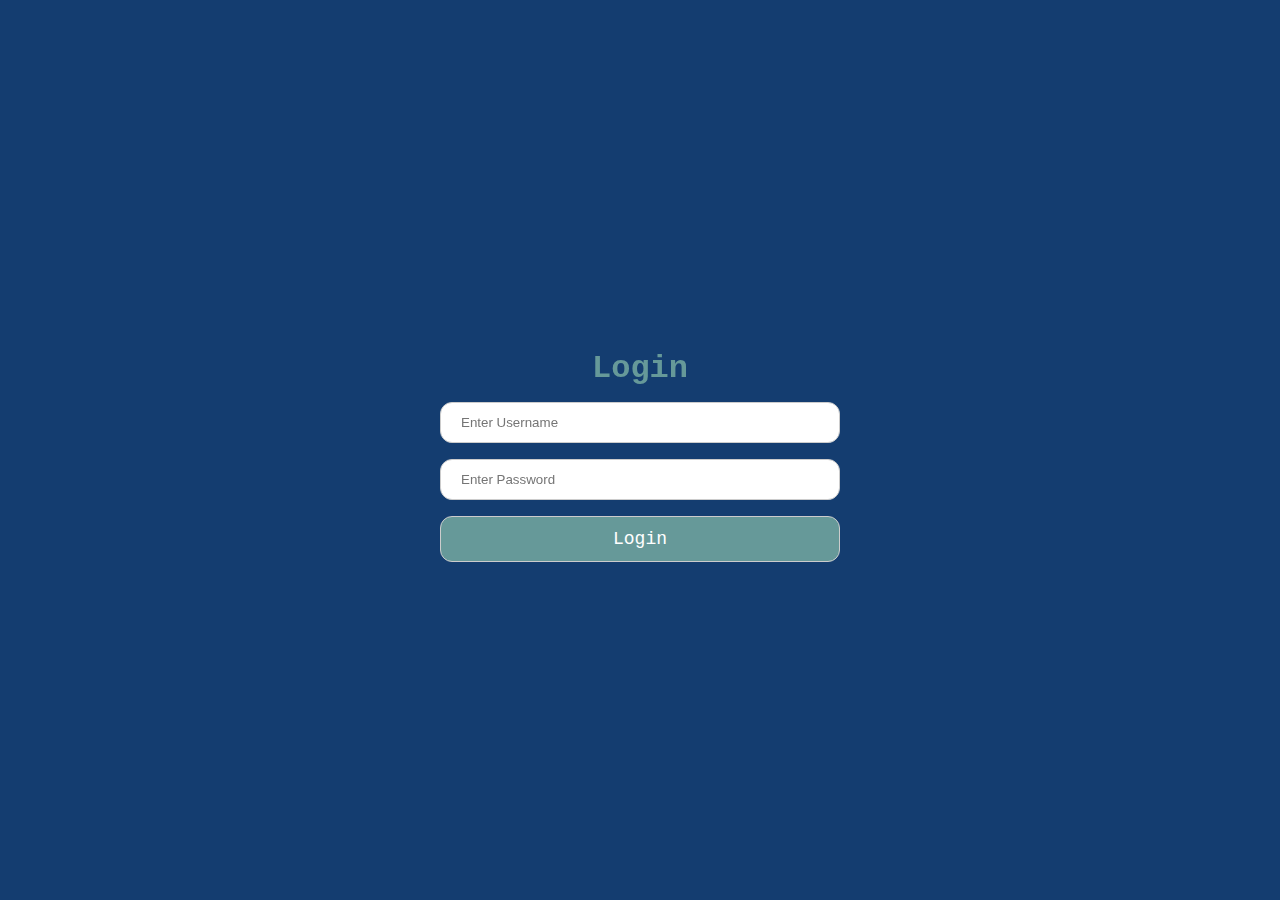
<file: app/views/loginpage.scala.html>
<!DOCTYPE html>
<html>
<style>
   body {
       background-color:#143D70;
    }
     h1{
        text-align:center;
         color:#669999;
         margin:0 0 7px;
         font-family: Courier New;
    }
   button{
    background-color: #669999;
    color: white;
     font-size: large;
     font-family: Courier New;
    width: 100%;
    padding: 12px 20px;
    margin: 8px 0;
    display: inline-block;
    border: 1px solid #ccc;
    border-radius: 12px;
    box-sizing: border-box;r
    cursor: pointer;
   }
   input[type=text], input[type=password] {
    width: 100%;
    padding: 12px 20px;
    margin: 8px 0;
    display: inline-block;
    border: 1px solid #ccc;
    border-radius: 12px;
    box-sizing: border-box;
}
   div {
       height: 200px;
    width: 400px;
    position: fixed;
    top: 50%;
    left: 50%;
    margin-top: -100px;
    margin-left: -200px;
}
</style>

<body>
<div>

    <header>
        <h1> Login</h1>
    </header>

    <input type="text" placeholder="Enter Username" name="uname" required />


    <input type="password" placeholder="Enter Password" name="psw" required>

    <button type="submit">Login</button>

</div>
</body>

</html>
</file>
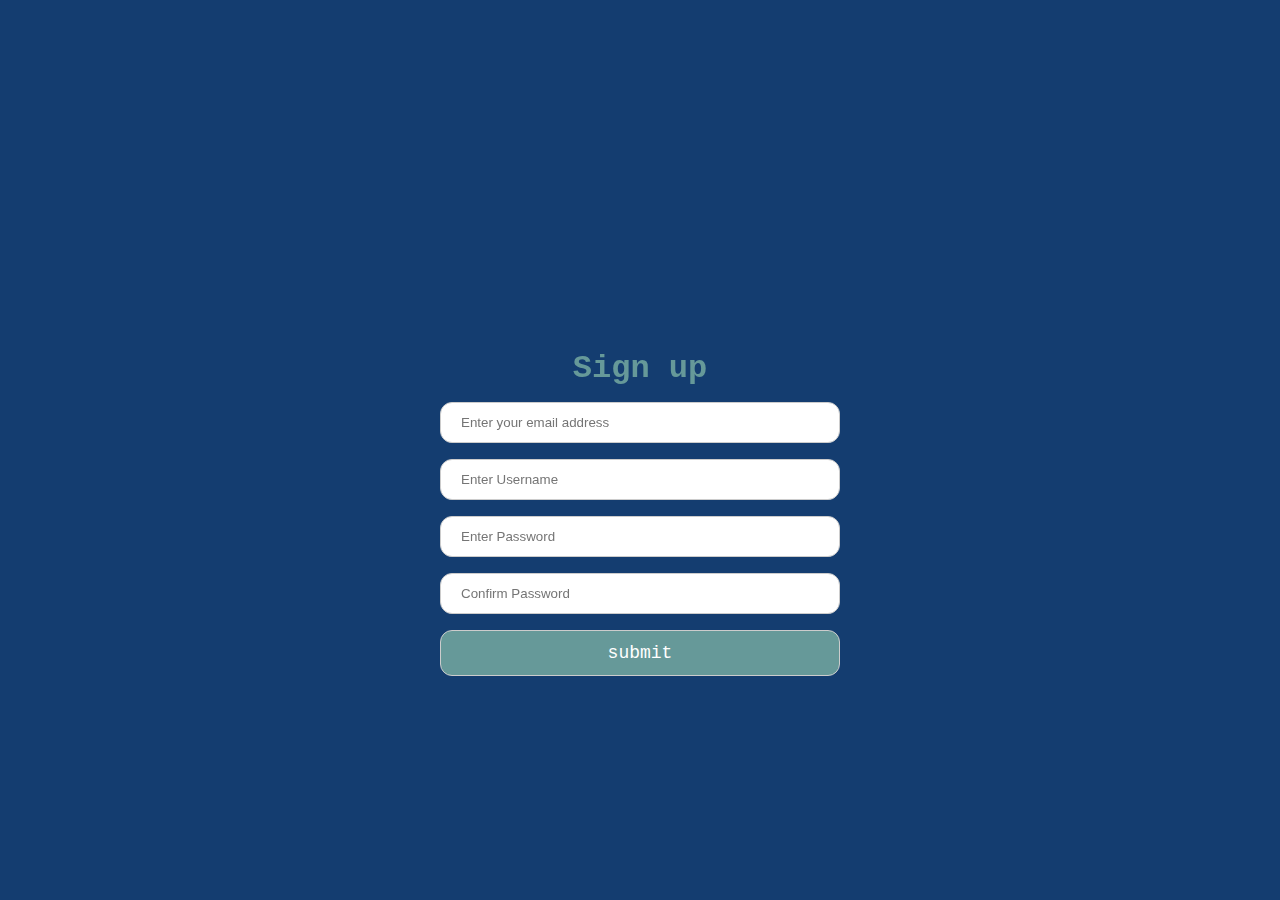
<file: app/views/signuppage.scala.html>
<!DOCTYPE html>
<html>
<style>

    body {
        background-color: #143D70;
    }
    h1{
        text-align:center;
         color:#669999;
         margin:0 0 7px;
         font-family: Courier New;
    }

    button {
        background-color: #669999;
        color: white;
        font-size: large;
        font-family: Courier New;
        width: 100%;
        padding: 12px 20px;
        margin: 8px 0;
        display: inline-block;
        border: 1px solid #ccc;
        border-radius: 12px;
        box-sizing: border-box;
        cursor: pointer;
    }

    input[type=text], input[type=password]{
        width: 100%;
        padding: 12px 20px;
        margin: 8px 0;
        display: inline-block;
        border: 1px solid #ccc;
        border-radius: 12px;
        box-sizing: border-box;

    }

    div {
        height: 200px;
        width: 400px;
        position: fixed;
        top: 50%;
        left: 50%;
        margin-top: -100px;
        margin-left: -200px;
    }
</style>

<body>
<div>
    <header>
        <h1> Sign up</h1>
    </header>
    <input type="text" placeholder="Enter your email address" name="email" required />

    <input type="text" placeholder="Enter Username" name="uname" required />


    <input type="password" placeholder="Enter Password" name="psw" required>

    <input type="password" placeholder="Confirm Password" name="psw" required>

    <button type="submit">submit</button>

</div>
</body>

</html>
</file>
